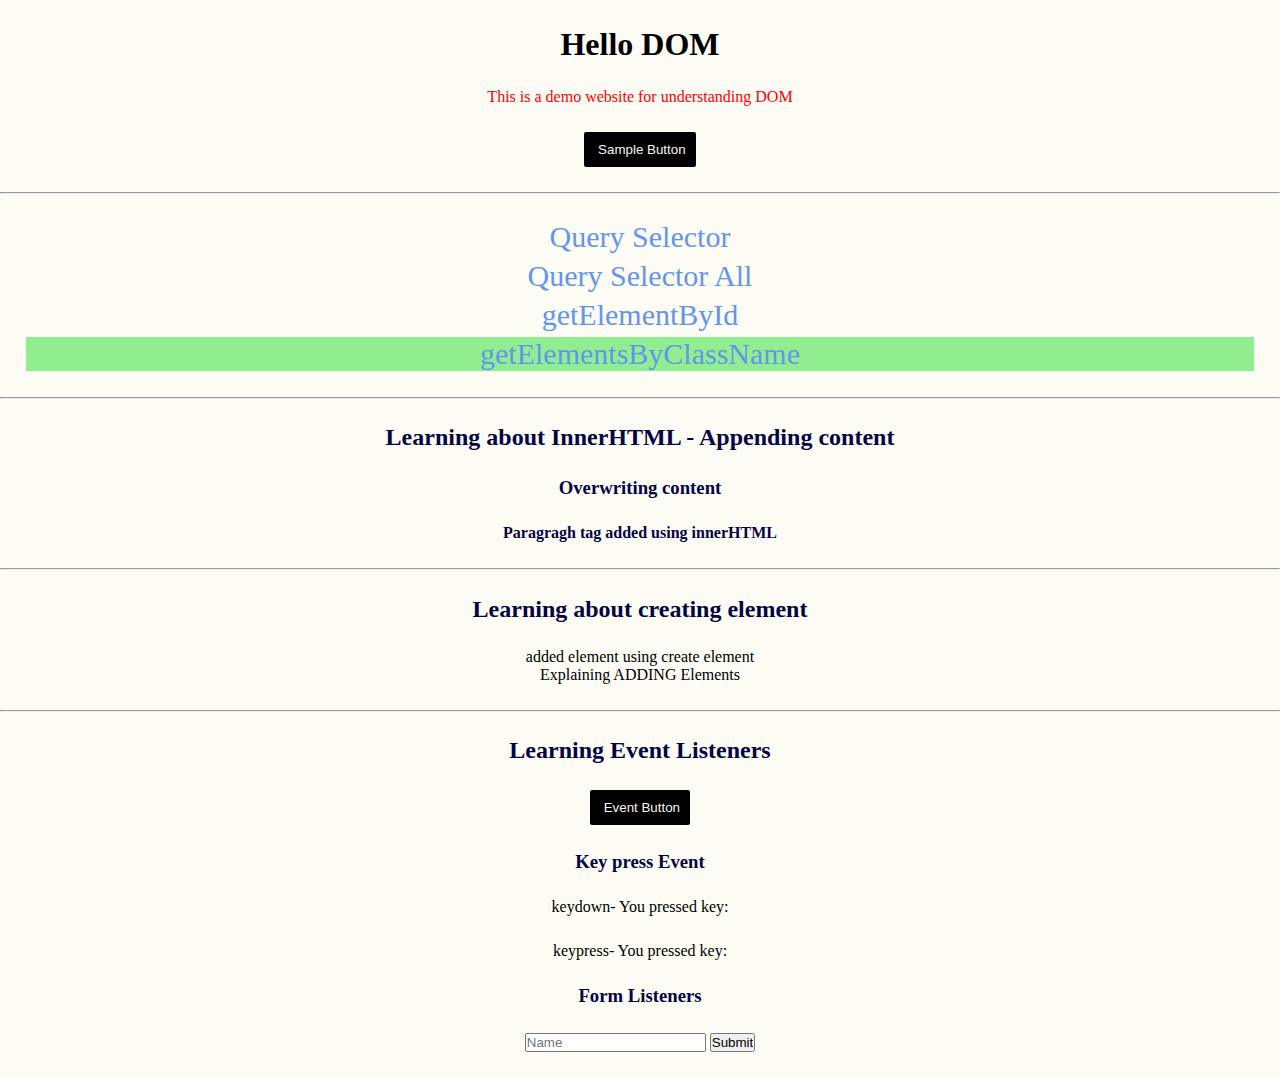
<file: index.html>
<!DOCTYPE html>
<html lang="en">
  <head>
    <meta charset="UTF-8" />
    <meta http-equiv="X-UA-Compatible" content="IE=edge" />
    <meta name="viewport" content="width=device-width, initial-scale=1.0" />
    <title>DOM demo website</title>
    <link rel="stylesheet" href="style.css" />
  </head>
  <body>
    <h1 id="greetDOM" class="hello heyy">Hello</h1>

    <p id="para" class="pTag">This is a demo website for understanding DOM</p>
    <div class="buttonContainer">
      <input
        id="btn"
        class="btnType"
        type="button"
        value=" Sample Button"
        onclick="changeColFun()"
      />
    </div>
    <hr />
    <ol class="list">
      <li class="item">Query Selector</li>
      <li class="item">Query Selector All</li>
      <li class="item">getElementById</li>
      <li class="item">getElementsByClassName</li>
    </ol>
    <hr />
    <h2 class="secHeading">Learning about InnerHTML</h2>
    <h3 class="secHeading">This explains replacing content with InnerHTML</h3>
    <h4></h4>
    <hr />
    <h2 class="secHeading">Learning about creating element</h2>
    <ul class="itemList list">
      <li class="listItems">Explaining ADDING Elements</li>
    </ul>
    <hr />
    <h2 class="secHeading">Learning Event Listeners</h2>
    <div class="buttonContainer">
      <input
        id="btn"
        class="btnType btnType2"
        type="button"
        value=" Event Button"
      />
    </div>
    <h3 class="secHeading">Key press Event</h3>
    <p class="pTag pTag2">keydown- You pressed key:</p>
    <p class="pTag pTag3">keypress- You pressed key:</p>
    <h3 class="secHeading">Form Listeners</h2>
      <form action="#" class="formType buttonContainer">
        <input class="inp" type="text" placeholder="Name ">
        <input class="inp" type="submit" placeholder="submit ">
      </form>
    <script src="dom.js"></script>
    <script src="promises.js"></script>
  </body>
</html>
</file>
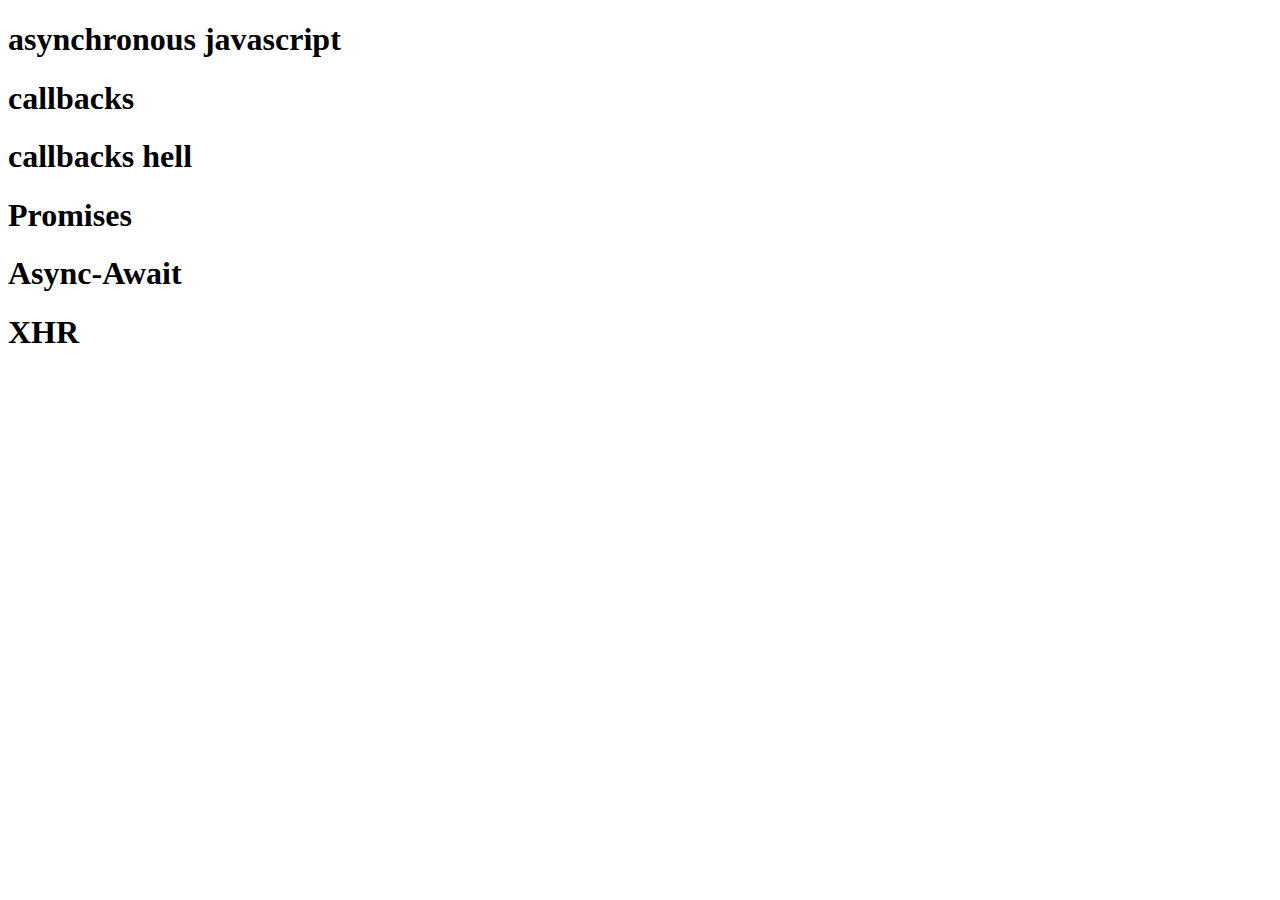
<file: asyncJs.html>
<!DOCTYPE html>
<html lang="en">
  <head>
    <meta charset="UTF-8" />
    <meta http-equiv="X-UA-Compatible" content="IE=edge" />
    <meta name="viewport" content="width=device-width, initial-scale=1.0" />
    <title>Asynchronous JS</title>
  </head>
  <body>
    <h1 class="h1">asynchronous javascript</h1>
    <h1 class="h2">callbacks</h1>
    <h1 class="h3">callbacks hell</h1>
    <h1 class="h4">Promises</h1>
    <h1 class="h5">Async-Await</h1>
    <h1 class="h6">XHR</h1>
    <script src="promises.js"></script>
    <script src="asyncAwait.js"></script>
  </body>
</html>
</file>
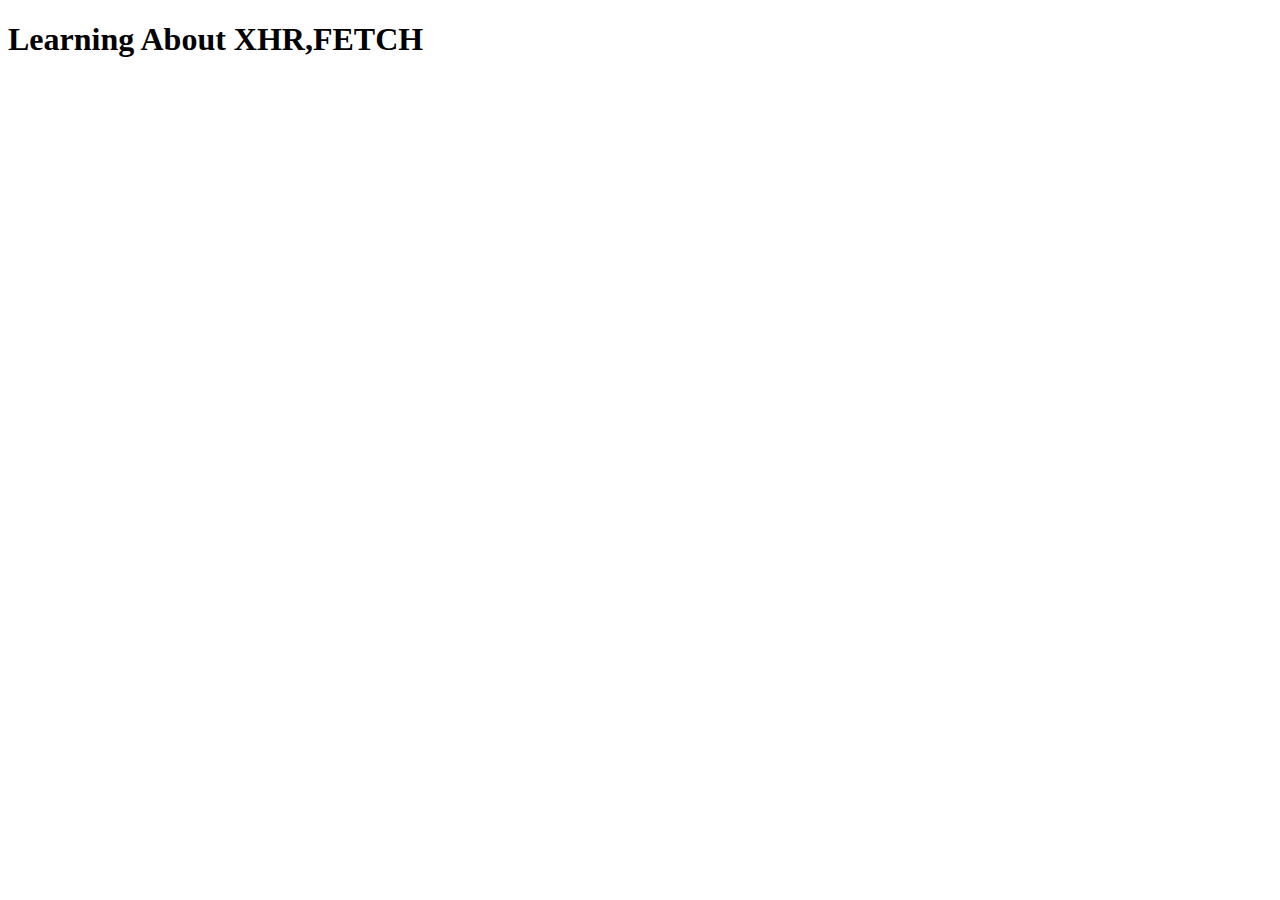
<file: fetch.html>
<!DOCTYPE html>
<html lang="en">
  <head>
    <meta charset="UTF-8" />
    <meta http-equiv="X-UA-Compatible" content="IE=edge" />
    <meta name="viewport" content="width=device-width, initial-scale=1.0" />
    <title>XHR,Fetch</title>
    <script src="xhrFetch.js" defer></script>
  </head>
  <body>
    <h1>Learning About XHR,FETCH</h1>
  </body>
</html>
</file>
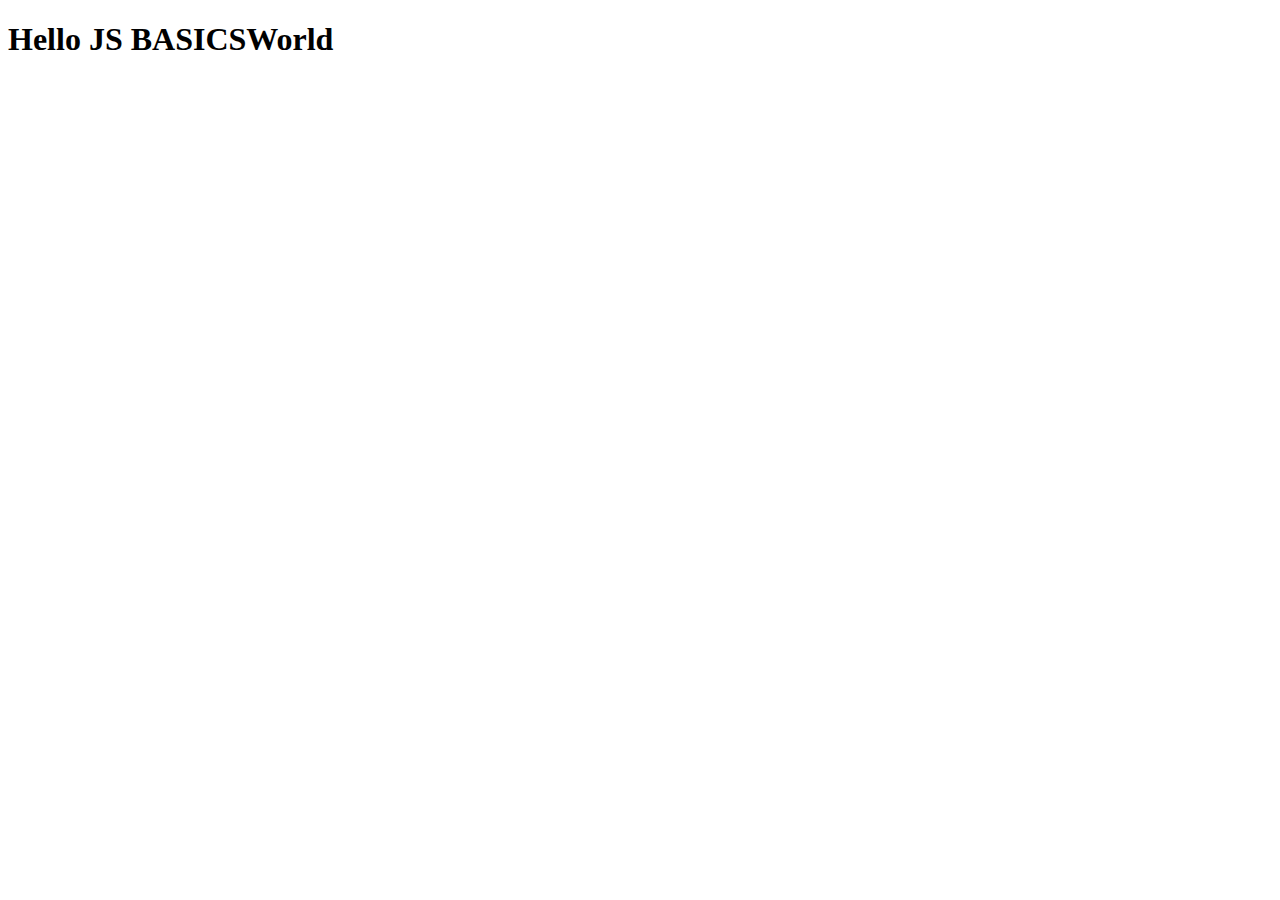
<file: JsBasics.html>
<!DOCTYPE html>
<html lang="en">
  <head>
    <meta charset="UTF-8" />
    <meta http-equiv="X-UA-Compatible" content="IE=edge" />
    <meta name="viewport" content="width=device-width, initial-scale=1.0" />
    <title>Learning Java Script</title>
  </head>
  <body>
    <h1 id="greet" class="hello">Hello JS BASICS</h1>
    <script src="basics.js"></script>
    <script src="objects.js"></script>
    <script src="functions.js"></script>
    <script src="advArrayMethods.js"></script>
    <script src="prototype.js"></script>
    <script src="classes.js"></script>
    <script src="localStorage.js"></script>
  </body>
</html>
</file>
<file: style.css>
* {
  margin: 0;
  padding: 0;
}
body {
  background-color: rgb(252, 252, 244);
}
.hello,
.pTag,
.buttonContainer,
.list,
.secHeading {
  text-align: center;
  margin: 2%;
}
.btnType {
  padding: 10px;
  border-radius: 2px;
  border: none;
  background-color: black;
  color: whitesmoke;
}
.list {
  list-style: none;
}
.item {
  color: cornflowerblue;
  /* font-weight: 600; */
  margin: 5px 0;
  font-size: 30px;
}
.welcome {
  color: olive;
  background-color: lightseagreen;
}
.secHeading {
  color: rgb(3, 3, 71);
}
</file>
